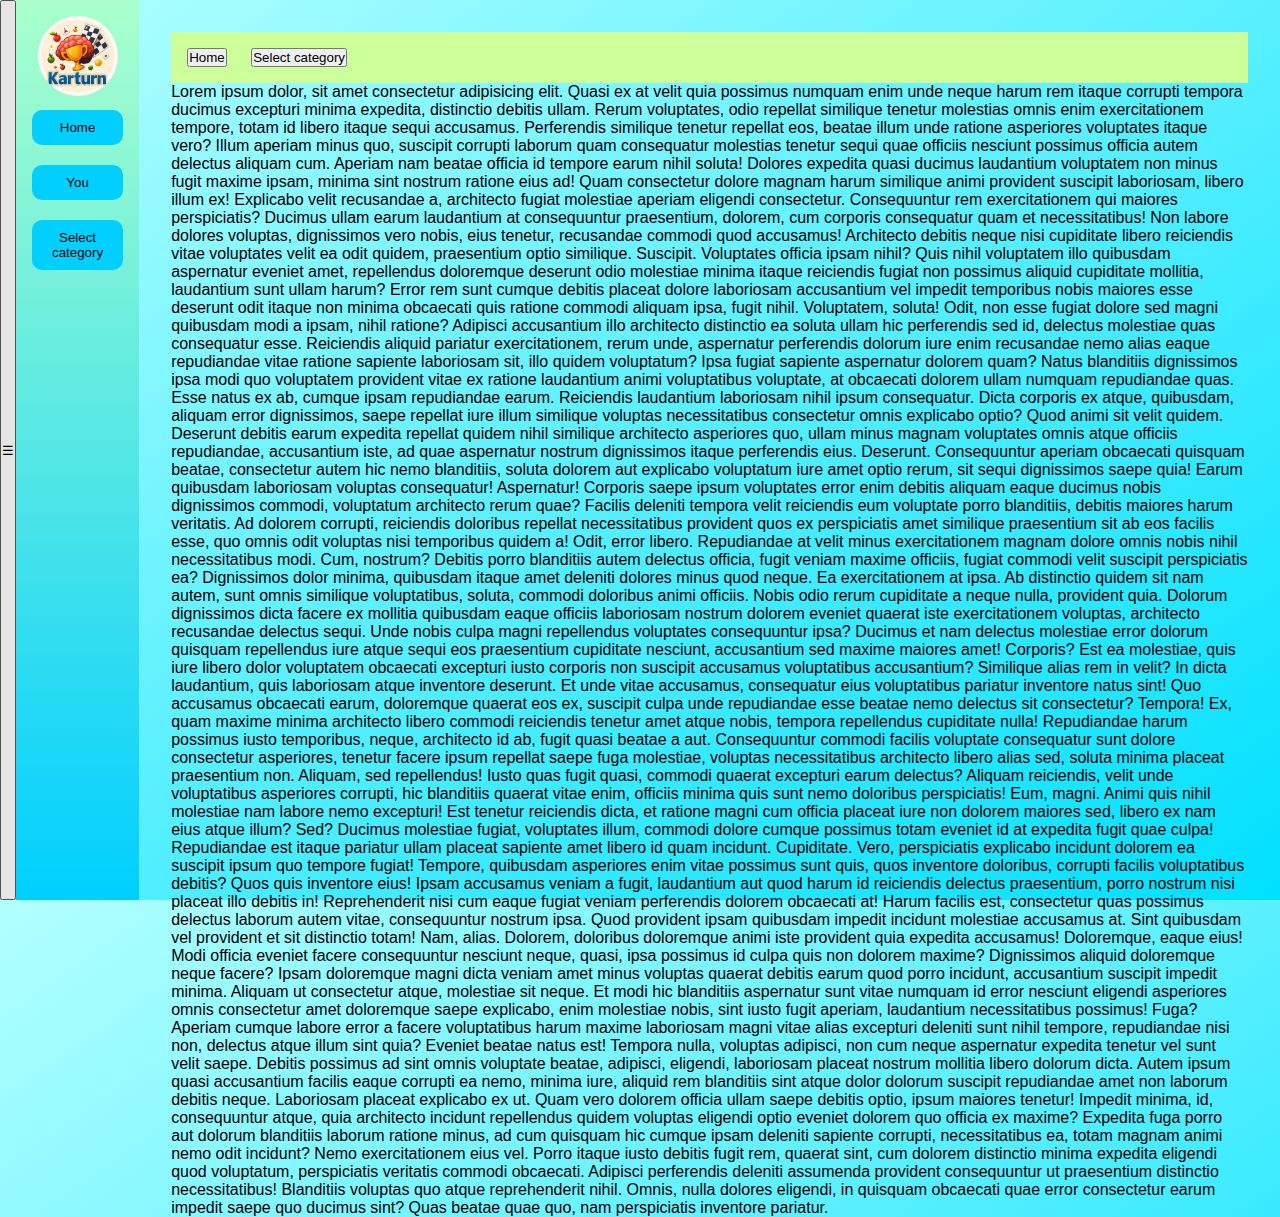
<file: layout.html>
<!DOCTYPE html>
<html lang="es">
<head>
  <meta charset="UTF-8" />
  <meta name="viewport" content="width=device-width, initial-scale=1.0" />
  <title>Karturn - Selección de Categoría</title>
  <link rel="icon" href="favicon.ico" type="image/x-icon" />
  <link rel="stylesheet" href="Css/layout.css" />
</head>
<body>
  <!-- Fondo oscuro detrás del sidebar -->
  <div id="sidebar-overlay"></div>
  <div class="container">

    <button class="sidebar-toggle" aria-label="Abrir menú lateral" onclick="toggleSidebar()">☰</button>

    <!-- Sidebar -->
    <aside class="sidebar">      
      <div class="logo text-center py-3">
        <img src="Assets/images/LogoV2.png" alt="Logo de Karturn" class="logo-img" />
      </div>
      <nav class="sidebar-nav">
        <button onclick="irAlInicio()">Home</button>
        <button>You</button>
        <button onclick="cargarVistaIndex()">Select category</button>
      </nav>
    </aside>

    <!-- Main Content -->
    <main class="main main-content">
      <!-- Header -->
      <header class="header">
        <nav class="top-nav">
          <span>
            <button onclick="irAlInicio()">Home</button>
            </span> 
            <span>
            <button onclick="cargarVistaIndex()">Select category</button>
          </span>
        </nav>
      </header>
      <p id="welcome">


        Lorem ipsum dolor, sit amet consectetur adipisicing elit. Quasi ex at velit quia possimus numquam enim unde neque harum rem itaque corrupti tempora ducimus excepturi minima expedita, distinctio debitis ullam.
        Rerum voluptates, odio repellat similique tenetur molestias omnis enim exercitationem tempore, totam id libero itaque sequi accusamus. Perferendis similique tenetur repellat eos, beatae illum unde ratione asperiores voluptates itaque vero?
        Illum aperiam minus quo, suscipit corrupti laborum quam consequatur molestias tenetur sequi quae officiis nesciunt possimus officia autem delectus aliquam cum. Aperiam nam beatae officia id tempore earum nihil soluta!
        Dolores expedita quasi ducimus laudantium voluptatem non minus fugit maxime ipsam, minima sint nostrum ratione eius ad! Quam consectetur dolore magnam harum similique animi provident suscipit laboriosam, libero illum ex!
        Explicabo velit recusandae a, architecto fugiat molestiae aperiam eligendi consectetur. Consequuntur rem exercitationem qui maiores perspiciatis? Ducimus ullam earum laudantium at consequuntur praesentium, dolorem, cum corporis consequatur quam et necessitatibus!
        Non labore dolores voluptas, dignissimos vero nobis, eius tenetur, recusandae commodi quod accusamus! Architecto debitis neque nisi cupiditate libero reiciendis vitae voluptates velit ea odit quidem, praesentium optio similique. Suscipit.
        Voluptates officia ipsam nihil? Quis nihil voluptatem illo quibusdam aspernatur eveniet amet, repellendus doloremque deserunt odio molestiae minima itaque reiciendis fugiat non possimus aliquid cupiditate mollitia, laudantium sunt ullam harum?
        Error rem sunt cumque debitis placeat dolore laboriosam accusantium vel impedit temporibus nobis maiores esse deserunt odit itaque non minima obcaecati quis ratione commodi aliquam ipsa, fugit nihil. Voluptatem, soluta!
        Odit, non esse fugiat dolore sed magni quibusdam modi a ipsam, nihil ratione? Adipisci accusantium illo architecto distinctio ea soluta ullam hic perferendis sed id, delectus molestiae quas consequatur esse.
        Reiciendis aliquid pariatur exercitationem, rerum unde, aspernatur perferendis dolorum iure enim recusandae nemo alias eaque repudiandae vitae ratione sapiente laboriosam sit, illo quidem voluptatum? Ipsa fugiat sapiente aspernatur dolorem quam?
        Natus blanditiis dignissimos ipsa modi quo voluptatem provident vitae ex ratione laudantium animi voluptatibus voluptate, at obcaecati dolorem ullam numquam repudiandae quas. Esse natus ex ab, cumque ipsam repudiandae earum.
        Reiciendis laudantium laboriosam nihil ipsum consequatur. Dicta corporis ex atque, quibusdam, aliquam error dignissimos, saepe repellat iure illum similique voluptas necessitatibus consectetur omnis explicabo optio? Quod animi sit velit quidem.
        Deserunt debitis earum expedita repellat quidem nihil similique architecto asperiores quo, ullam minus magnam voluptates omnis atque officiis repudiandae, accusantium iste, ad quae aspernatur nostrum dignissimos itaque perferendis eius. Deserunt.
        Consequuntur aperiam obcaecati quisquam beatae, consectetur autem hic nemo blanditiis, soluta dolorem aut explicabo voluptatum iure amet optio rerum, sit sequi dignissimos saepe quia! Earum quibusdam laboriosam voluptas consequatur! Aspernatur!
        Corporis saepe ipsum voluptates error enim debitis aliquam eaque ducimus nobis dignissimos commodi, voluptatum architecto rerum quae? Facilis deleniti tempora velit reiciendis eum voluptate porro blanditiis, debitis maiores harum veritatis.
        Ad dolorem corrupti, reiciendis doloribus repellat necessitatibus provident quos ex perspiciatis amet similique praesentium sit ab eos facilis esse, quo omnis odit voluptas nisi temporibus quidem a! Odit, error libero.
        Repudiandae at velit minus exercitationem magnam dolore omnis nobis nihil necessitatibus modi. Cum, nostrum? Debitis porro blanditiis autem delectus officia, fugit veniam maxime officiis, fugiat commodi velit suscipit perspiciatis ea?
        Dignissimos dolor minima, quibusdam itaque amet deleniti dolores minus quod neque. Ea exercitationem at ipsa. Ab distinctio quidem sit nam autem, sunt omnis similique voluptatibus, soluta, commodi doloribus animi officiis.
        Nobis odio rerum cupiditate a neque nulla, provident quia. Dolorum dignissimos dicta facere ex mollitia quibusdam eaque officiis laboriosam nostrum dolorem eveniet quaerat iste exercitationem voluptas, architecto recusandae delectus sequi.
        Unde nobis culpa magni repellendus voluptates consequuntur ipsa? Ducimus et nam delectus molestiae error dolorum quisquam repellendus iure atque sequi eos praesentium cupiditate nesciunt, accusantium sed maxime maiores amet! Corporis?
        Est ea molestiae, quis iure libero dolor voluptatem obcaecati excepturi iusto corporis non suscipit accusamus voluptatibus accusantium? Similique alias rem in velit? In dicta laudantium, quis laboriosam atque inventore deserunt.
        Et unde vitae accusamus, consequatur eius voluptatibus pariatur inventore natus sint! Quo accusamus obcaecati earum, doloremque quaerat eos ex, suscipit culpa unde repudiandae esse beatae nemo delectus sit consectetur? Tempora!
        Ex, quam maxime minima architecto libero commodi reiciendis tenetur amet atque nobis, tempora repellendus cupiditate nulla! Repudiandae harum possimus iusto temporibus, neque, architecto id ab, fugit quasi beatae a aut.
        Consequuntur commodi facilis voluptate consequatur sunt dolore consectetur asperiores, tenetur facere ipsum repellat saepe fuga molestiae, voluptas necessitatibus architecto libero alias sed, soluta minima placeat praesentium non. Aliquam, sed repellendus!
        Iusto quas fugit quasi, commodi quaerat excepturi earum delectus? Aliquam reiciendis, velit unde voluptatibus asperiores corrupti, hic blanditiis quaerat vitae enim, officiis minima quis sunt nemo doloribus perspiciatis! Eum, magni.
        Animi quis nihil molestiae nam labore nemo excepturi! Est tenetur reiciendis dicta, et ratione magni cum officia placeat iure non dolorem maiores sed, libero ex nam eius atque illum? Sed?
        Ducimus molestiae fugiat, voluptates illum, commodi dolore cumque possimus totam eveniet id at expedita fugit quae culpa! Repudiandae est itaque pariatur ullam placeat sapiente amet libero id quam incidunt. Cupiditate.
        Vero, perspiciatis explicabo incidunt dolorem ea suscipit ipsum quo tempore fugiat! Tempore, quibusdam asperiores enim vitae possimus sunt quis, quos inventore doloribus, corrupti facilis voluptatibus debitis? Quos quis inventore eius!
        Ipsam accusamus veniam a fugit, laudantium aut quod harum id reiciendis delectus praesentium, porro nostrum nisi placeat illo debitis in! Reprehenderit nisi cum eaque fugiat veniam perferendis dolorem obcaecati at!
        Harum facilis est, consectetur quas possimus delectus laborum autem vitae, consequuntur nostrum ipsa. Quod provident ipsam quibusdam impedit incidunt molestiae accusamus at. Sint quibusdam vel provident et sit distinctio totam!
        Nam, alias. Dolorem, doloribus doloremque animi iste provident quia expedita accusamus! Doloremque, eaque eius! Modi officia eveniet facere consequuntur nesciunt neque, quasi, ipsa possimus id culpa quis non dolorem maxime?
        Dignissimos aliquid doloremque neque facere? Ipsam doloremque magni dicta veniam amet minus voluptas quaerat debitis earum quod porro incidunt, accusantium suscipit impedit minima. Aliquam ut consectetur atque, molestiae sit neque.
        Et modi hic blanditiis aspernatur sunt vitae numquam id error nesciunt eligendi asperiores omnis consectetur amet doloremque saepe explicabo, enim molestiae nobis, sint iusto fugit aperiam, laudantium necessitatibus possimus! Fuga?
        Aperiam cumque labore error a facere voluptatibus harum maxime laboriosam magni vitae alias excepturi deleniti sunt nihil tempore, repudiandae nisi non, delectus atque illum sint quia? Eveniet beatae natus est!
        Tempora nulla, voluptas adipisci, non cum neque aspernatur expedita tenetur vel sunt velit saepe. Debitis possimus ad sint omnis voluptate beatae, adipisci, eligendi, laboriosam placeat nostrum mollitia libero dolorum dicta.
        Autem ipsum quasi accusantium facilis eaque corrupti ea nemo, minima iure, aliquid rem blanditiis sint atque dolor dolorum suscipit repudiandae amet non laborum debitis neque. Laboriosam placeat explicabo ex ut.
        Quam vero dolorem officia ullam saepe debitis optio, ipsum maiores tenetur! Impedit minima, id, consequuntur atque, quia architecto incidunt repellendus quidem voluptas eligendi optio eveniet dolorem quo officia ex maxime?
        Expedita fuga porro aut dolorum blanditiis laborum ratione minus, ad cum quisquam hic cumque ipsam deleniti sapiente corrupti, necessitatibus ea, totam magnam animi nemo odit incidunt? Nemo exercitationem eius vel.
        Porro itaque iusto debitis fugit rem, quaerat sint, cum dolorem distinctio minima expedita eligendi quod voluptatum, perspiciatis veritatis commodi obcaecati. Adipisci perferendis deleniti assumenda provident consequuntur ut praesentium distinctio necessitatibus!
        Blanditiis voluptas quo atque reprehenderit nihil. Omnis, nulla dolores eligendi, in quisquam obcaecati quae error consectetur earum impedit saepe quo ducimus sint? Quas beatae quae quo, nam perspiciatis inventore pariatur.
      </p>
      <!-- Views Section -->
      <section id="view-section">
      </section>

      
    </main>    
  </div>

  <script src="Js/layout.js" defer></script>
  <script src="https://code.responsivevoice.org/responsivevoice.js?key=ZEZSe2XH"></script>
</body>
</html>
</file>
<file: Css/layout.css>
/* layout.css */

/* Reset y tipografía base */
* {
  box-sizing: border-box;
  margin: 0;
  padding: 0;
  font-family: sans-serif;
}

body {
  background: linear-gradient(to bottom right, #b2ffff, #00e0ff);
}

/* Contenedor general para todas las vistas */
.container {
  display: flex;
  height: 100vh;
}

/* Sidebar */
.sidebar {
  width: 200px;
  background: linear-gradient(to bottom, #aaffcc, #00cfff);
  padding: 1rem;
  display: flex;
  flex-direction: column;
  align-items: center;
}

.logo-img {
  width: 80px;
  height: 80px;
  object-fit: contain;
  border-radius: 50%;
}

.sidebar-nav button {
  background-color: #00cfff;
  border: none;
  padding: 10px 20px;
  margin: 10px 0;
  border-radius: 10px;
  cursor: pointer;
  width: 100%;
}

.sidebar-nav button:hover {
  background-color: #00aacc;
  color: white;
  transition: background-color 0.3s ease;
}

/* Main content */
.main-content {
  flex-grow: 1;
  display: flex;
  flex-direction: column;
  padding: 2rem;
}

/* Header */
.header {
  background-color: #ccff99;
  display: flex;
  justify-content: space-between;
  align-items: center;
  padding: 1rem;
}

.top-nav span {
  margin-right: 20px;
  font-weight: bold;
}

/* Responsive */
@media (max-width: 768px) {
  .container {
    flex-direction: column;
  }

  .sidebar {
    width: 100%;
    flex-direction: row;
    justify-content: space-around;
  }

  .main-content {
    padding: 1rem;
  }
}
</file>
